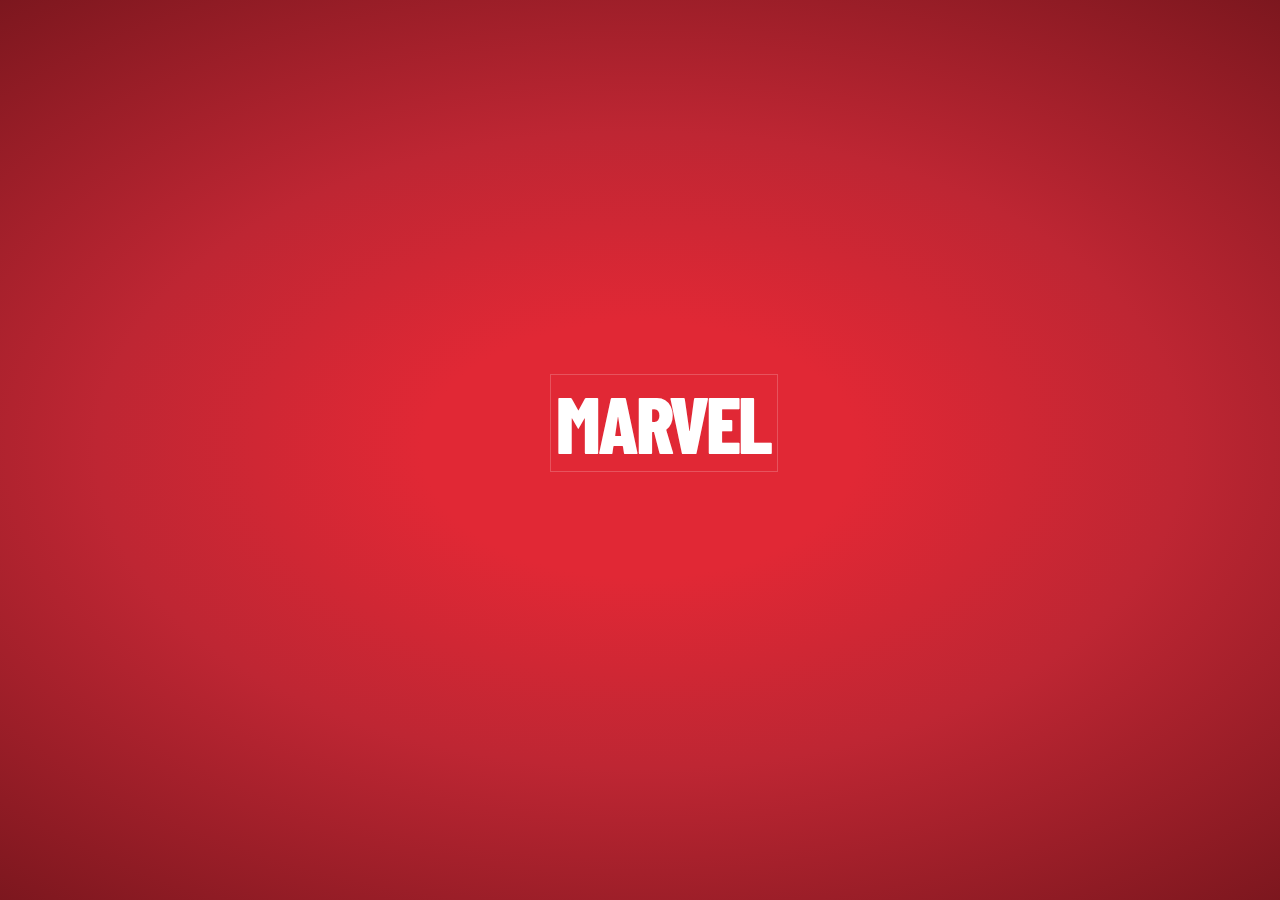
<file: index.html>
<!DOCTYPE html>
<html lang="en">
<head>
  <meta charset="UTF-8">
  <meta name="viewport" content="width=device-width, initial-scale=1">
  <title>MARVEL HERO</title>
  <link rel="stylesheet" type="text/css" href="css/style.css">
  <link href="https://fonts.googleapis.com/css?family=Barlow+Condensed:500,800" rel="stylesheet">
</head>
<body>
  <div class="wrapper run-animation" id="animate">

    <div class="logo">

      <span class="marvel">Marvel</span>
      <span class="studios">HERO</span>

      <a href="api.html" style="text-decoration: none;"><div class="restart">Start</div></a>
    </div>

  </div>

<div class="images"></div>
  
</body>
</html>
</file>
<file: css/style.css>
* {
  box-sizing: border-box; }

body {
  margin: 0;
  background-color: #e12835;
  background-image: radial-gradient(#e12835 20%, #be2633 50%, rgba(0, 0, 0, 0.5) 100%);
  background-size: 120%;
  background-position: center;
  font-family: "Barlow Condensed", sans-serif;
  animation: tighten-vinette ease-out 1800ms forwards; }

.images {
  pointer-events: none;
  height: 100vh;
  top: 0;
  bottom: 0;
  right: 0;
  left: 0;
  position: absolute;
  opacity: .6;
  z-index: 20;
  background-size: cover;
  background-position: center;
  background-repeat: none;
  background-image: url("https://static.comicvine.com/uploads/original/11124/111240517/4986890-4700382785-29908.jpg"); }

.wrapper {
  height: 100vh;
  display: flex;
  align-items: center;
  justify-content: center; }

.logo {
  cursor: pointer;
  text-align: center; }
  .logo:hover .restart {
    opacity: .8; }

.restart {
  color: #fff;
  margin-top: 20px;
  font-size: 1.5rem;
  text-transform: uppercase;
  letter-spacing: -.08rem;
  transition: opacity 150ms linear; }

.marvel, .studios {
  position: relative;
  color: #fff;
  text-transform: uppercase;
  letter-spacing: -.2rem;
  font-size: 5rem;
  margin: .05rem .05rem .5rem;
  padding: 0 0.4rem;
  display: inline-block; }

.studios {
  font-weight: 500;
  letter-spacing: -.3rem;
  transform: translateX(-95px); }

.marvel {
  z-index: 10;
  font-weight: 800;
  transform: translateX(95px); }
  .marvel:before {
    z-index: -10;
    content: '';
    display: block;
    background-color: #e12835;
    border: solid rgba(255, 255, 255, 0.2) 1px;
    height: 100%;
    width: 100%;
    position: absolute;
    top: 0;
    left: 0; }

.studios:after, .studios:before {
  content: '';
  display: block;
  height: 3px;
  position: absolute;
  background-color: #fff;
  display: block;
  left: 0.4rem;
  right: 0.4rem; }

.studios:before {
  top: 0; }
.studios:after {
  bottom: 0; }

.wrapper.run-animation {
  animation: shrink ease-out 4800ms forwards 600ms; }
  .wrapper.run-animation .marvel {
    transform: translateX(95px);
    animation: slide-out-X 750ms ease forwards; }
  .wrapper.run-animation .studios {
    transform: translateX(-95px);
    color: transparent;
    animation: slide-out-X 750ms ease forwards, show-text 300ms linear forwards 1500ms; }
    .wrapper.run-animation .studios:before {
      transform: translateY(2.9rem);
      animation: slide-out-Y 300ms ease forwards 750ms; }
    .wrapper.run-animation .studios:after {
      transform: translateY(-2.9rem);
      animation: slide-out-Y 300ms ease forwards 750ms; }
  .wrapper.run-animation .restart {
    opacity: 0;
    animation: fade-down 1200ms ease 3600ms forwards; }
  .wrapper.run-animation ~ .images {
    animation: flicker-images 1500ms 2 steps(1, end), fade-out 4500ms forwards; }

@keyframes slide-out-X {
  100% {
    transform: translateX(0); } }
@keyframes slide-out-Y {
  100% {
    transform: translateY(0); } }
@keyframes show-text {
  100% {
    color: #fff; } }
@keyframes shrink {
  100% {
    transform: scale(0.8); } }
@keyframes tighten-vinette {
  100% {
    background-size: 120%; } }
@keyframes fade-down {
  0% {
    transform: translateY(-2rem);
    opacity: 0; }
  100% {
    transform: translateY(0);
    opacity: .5; } }
@keyframes fade-out {
  100% {
    opacity: 0; } }
@keyframes flicker-images {
  0% {
    background-image: url("https://i.ytimg.com/vi/lhgrYaBmplY/maxresdefault.jpg"); }
  10% {
    background-image: url("https://doomrocket.com/wp-content/uploads/2014/08/IMG_4527.png"); }
  20% {
    background-image: url("https://www.nerdmuch.com/wp-content/uploads/2016/02/funny-deadpool.jpg"); }
  30% {
    background-image: url("https://i.pinimg.com/736x/b4/e0/d5/b4e0d51ab9af14198f733ca582d06794--geek-things-geek-art.jpg"); }
  40% {
    background-image: url("https://images.fastcompany.net/image/upload/w_1280,f_auto,q_auto,fl_lossy/fc/3025621-poster-p-1-ka-pow-marvel-opens-massive-comic-book-images-archive-and-api-to-fans-developers.jpg"); }
  50% {
    background-image: url("http://nerdist.com/wp-content/uploads/2015/03/captain-america-iron-man-civil-war-1024x597.jpg"); }
  60% {
    background-image: url("https://geekreply.com/wp-content/uploads/2015/05/watchmen.jpg"); }
  70% {
    background-image: url("http://cdn.playbuzz.com/cdn/3c096341-2a6c-4ae6-bb76-3973445cfbcf/6b938520-4962-403a-9ce3-7bf298918cad.jpg"); }
  80% {
    background-image: url("http://cdn.wegotthiscovered.com/wp-content/uploads/2016/05/Storm-and-Black-Panther-marriage.jpg"); }
  90% {
    background-image: url("https://am21.akamaized.net/tms/cnt/uploads/2014/01/Black-Widow-70s-Suit-3-580x270.jpg"); }
  100% {
    background-image: url("https://i.ytimg.com/vi/lhgrYaBmplY/maxresdefault.jpg"); } }

/*# sourceMappingURL=style.css.map */
</file>
